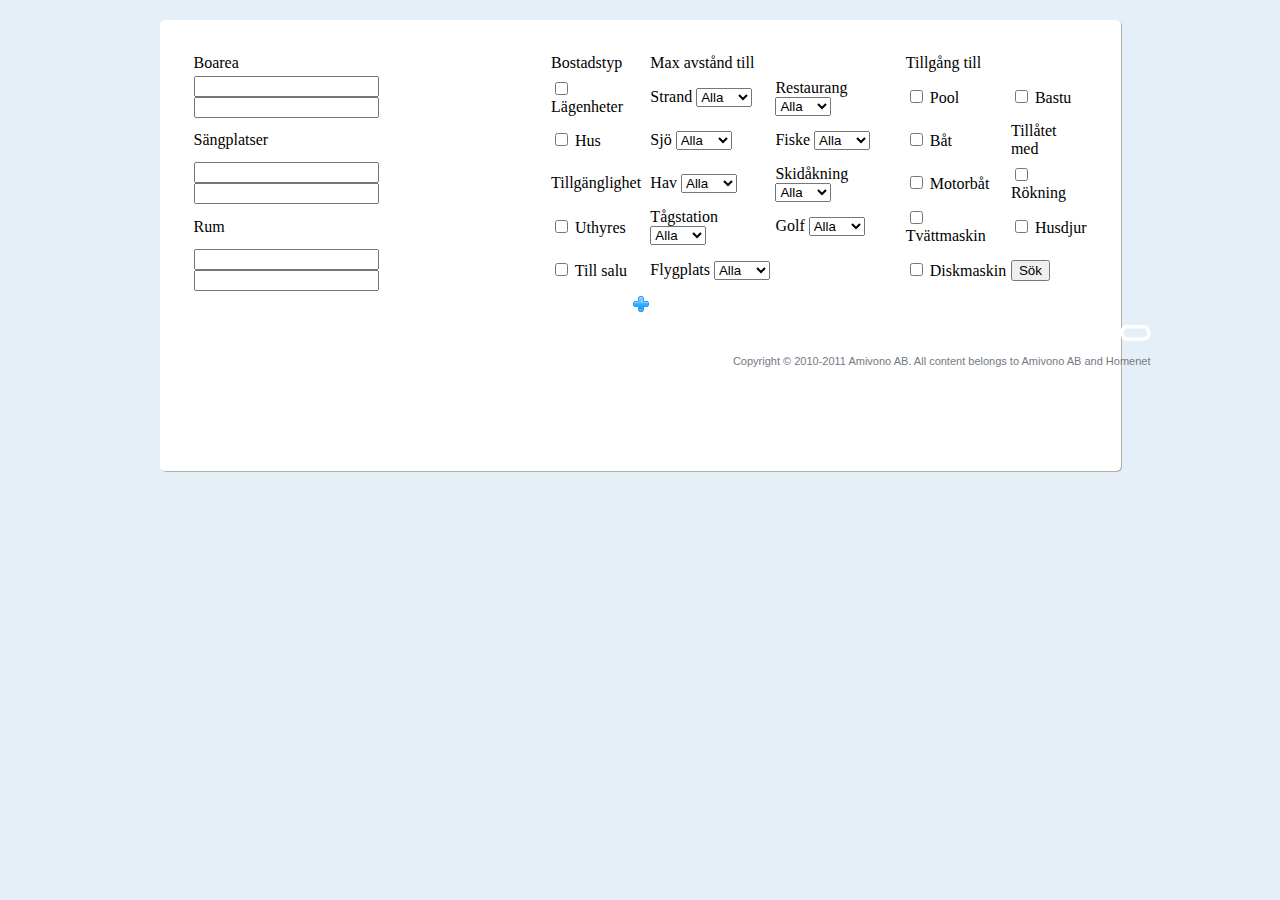
<file: html/map.html>
<!DOCTYPE html PUBLIC "-//W3C//DTD XHTML 1.0 Transitional//EN"
"http://www.w3.org/TR/xhtml1/DTD/xhtml1-transitional.dtd">
<html xmlns="http://www.w3.org/1999/xhtml" xml:lang="en" lang="en-us">
<head>
  <title>HOMENET</title>

  <meta name="author" content="Daniel Lindh" />
  <meta name="viewport" content="initial-scale=1.0, user-scalable=no" />
  <meta http-equiv="Content-Type" content="text/html; charset=UTF-8"/>
  <meta http-equiv="imagetoolbar" content="no"/>

  <!-- Homepage CSS -->
  <link rel="stylesheet" type="text/css" href="css/screen.css" media="screen" />

  <!-- Common jquery - Begin-->
  <script type="text/javascript" src="js/jquery.min.js"></script>
  <!--Common jquer - End-->


  <!-- Expandable Sticky Bar - Begin-->
  <script src="js/expstickybar.js">

  /***********************************************
  * Expandable Sticky Bar- (c) Dynamic Drive (www.dynamicdrive.com)
  * This notice MUST stay intact for legal use
  * Visit http://www.dynamicdrive.com/ for this script and 100s more.
  ***********************************************/

  </script>
  <!-- Expandable Sticky Bar - End -->

  <!-- google map - Begin -->
  <script type="text/javascript" src="http://maps.google.com/maps/api/js?sensor=false&language=se&region=se&key=ABQIAAAAF5bIhltbkNqCPFnOWGpVORS6UKxT1WJ8urQdsBWaKBNv0q7aUxTX6tthNtdX3PXsobBzz5nUKI1WEw"></script>
  <script type="text/javascript">
    var table_id = 1115855;
    var map;
    var layer;

    // SQL Query where clause.
    var where;

    function add_where(query, value) {
      if (query && value) {
        if (where) {
          where += " AND ";
        }

        if (value == true) {
          value = 1;
        }        

        where += query.replace("$", value);
      }
    }

    function get_where() {
      where = "";
      
      add_where("livinig_space >= $", document.getElementById("livinig_space_from").value);
      add_where("livinig_space <= $", document.getElementById("livinig_space_to").value);

      add_where("total_beds >= $", document.getElementById("min_beds").value);
      add_where("total_beds <= $", document.getElementById("max_beds").value);

      add_where("total_rooms >= $", document.getElementById("min_rooms").value);
      add_where("total_rooms <= $", document.getElementById("max_rooms").value);

      add_where("meters_to_beach <= $", document.getElementById("meters_to_beach").value);
      add_where("meters_to_lake <= $", document.getElementById("meters_to_lake").value);
      add_where("meters_to_restaurant <= $", document.getElementById("meters_to_restaurant").value);
      add_where("meters_to_fishing <= $", document.getElementById("meters_to_fishing").value);
      add_where("meters_to_sea <= $", document.getElementById("meters_to_sea").value);
      add_where("meters_to_skiing <= $", document.getElementById("meters_to_skiing").value);
      add_where("meters_to_trainstation <= $", document.getElementById("meters_to_trainstation").value);
      add_where("meters_to_golf <= $", document.getElementById("meters_to_golf").value);
      add_where("meters_to_airport <= $", document.getElementById("meters_to_airport").value);

      add_where("apartment == $", document.getElementById("apartment").checked);
      add_where("house == $", document.getElementById("house").checked);

      add_where("rental == $", document.getElementById("rental").checked);
      add_where("for_sale == $", document.getElementById("for_sale").checked);

      add_where("pool_available = $", document.getElementById("pool").checked);
      add_where("boat_available = $", document.getElementById("boat").checked);
      add_where("motorboat_available = $", document.getElementById("motorboat").checked);
      add_where("laundry_machine_available = $", document.getElementById("laundry_machine").checked);
      add_where("dishwasher_available = $", document.getElementById("dishwasher").checked);
      add_where("sauna_available = $", document.getElementById("sauna").checked);

      add_where("smoking_allowed = $", document.getElementById("smoking").checked);
      add_where("animal_allowed = $", document.getElementById("animal").checked);

      if (where) {
        where = " WHERE " + where;
      }      

      return where;
    }

    function is_new_where() {
      old_where = where;
      new_where = get_where();
      if (old_where == new_where)
        return false;
      else
        return true;
    }

    function get_query() {
      var query = "select latitude FROM 1115855" + get_where();
      //alert(query);
      return query;
    }

    function search() {      
      if (is_new_where()) {
        layer.setQuery(get_query());
      }
    }

    function initialize() {
      var myOptions = {
        zoom: 10,
        center: new google.maps.LatLng(10.75876, -85.37543),
        mapTypeId: google.maps.MapTypeId.ROADMAP
      }

      map = new google.maps.Map(document.getElementById("map_canvas"), myOptions);

      layer = new google.maps.FusionTablesLayer(1115855);
      layer.setMap(map);

      search()
    }

  </script>
  <!-- google map - End -->

</head>

<body onload="initialize()">

<div id="wrap">
  <!-- Stickybar - Begin -->
  <div id="stickybar" class="expstickybar">

    <!-- Map search criterion - Begin -->
    <div id="map_search">
      <form>
        <table border="0">
          <tr>
            <td><label for="livinig_space_from">Boarea</label></td>
            <td><label>Bostadstyp</label></td>
            <td><label>Max avstånd till</label></td>
            <td></td>
            <td><label>Tillgång till</label></td>
            <td></td>
          </tr>

          <tr>
            <td>
              <input id="livinig_space_from" type="input" value="" alt="from" onblur="search();"></input>
              <input id="livinig_space_to" type="input" value="" onblur="search();"></input>
            </td>

            <td>
              <input id="apartment" type="checkbox" value="" onclick="search();"></input>
              <label for="apartment" class="checkbox_label">Lägenheter</label>
            </td>

            <td>
              <label for="meters_to_beach" class="select_label">Strand</label>
              <select id="meters_to_beach" tabindex="19" onchange="search();">
                <option value="">Alla</option>
                <option value="100">100m</option>
                <option value="500">500m</option>
                <option value="1000">1km</option>
                <option value="5000">5km</option>
              </select>
            </td>

            <td>
              <label for="meters_to_restaurant" class="select_label">Restaurang</label>
              <select id="meters_to_restaurant" tabindex="19" onchange="search();">
                <option value="">Alla</option>
                <option value="100">100m</option>
                <option value="500">500m</option>
                <option value="1000">1km</option>
                <option value="5000">5km</option>
              </select>
            </td>

            <td>
              <input id="pool" type="checkbox" value="" onclick="search();"></input>
              <label for="pool" class="checkbox_label">Pool</label>
            </td>

            <td>
              <input id="sauna" type="checkbox" value="" onclick="search();"></input>
              <label for="sauna" class="checkbox_label">Bastu</label>
            </td>
          </tr>

          <tr>
            <td><label for="min_beds">Sängplatser</label></td>

            <td>
              <input id="house" type="checkbox" value="" onclick="search();"></input>
              <label for="house" class="checkbox_label">Hus</label>
            </td>

            <td>
              <label for="meters_to_lake" class="select_label">Sjö</label>
              <select id="meters_to_lake" tabindex="19" onchange="search();">
                <option value="">Alla</option>
                <option value="100">100m</option>
                <option value="500">500m</option>
                <option value="1000">1km</option>
                <option value="5000">5km</option>
              </select>
            </td>

            <td>
              <label for="meters_to_fishing" class="select_label">Fiske</label>
              <select id="meters_to_fishing" tabindex="19" onchange="search();">
                <option value="">Alla</option>
                <option value="100">100m</option>
                <option value="500">500m</option>
                <option value="1000">1km</option>
                <option value="5000">5km</option>
              </select>
            </td>

            <td>
              <input id="boat" type="checkbox" value="" onclick="search();"></input>
              <label for="boat" class="checkbox_label">Båt</label>
            </td>

            <td><label>Tillåtet med</label></td>
          </tr>

          <tr>
            <td>
              <input id="min_beds" type="input" value="" onblur="search();"></input>
              <input id="max_beds" type="input" value="" onblur="search();"></input>
            </td>

            <td><label>Tillgänglighet</label><br></td>

            <td>
              <label for="meters_to_sea" class="select_label">Hav</label>
              <select id="meters_to_sea" tabindex="19" onchange="search();">
                <option value="">Alla</option>
                <option value="100">100m</option>
                <option value="500">500m</option>
                <option value="1000">1km</option>
                <option value="5000">5km</option>
              </select>
            </td>

            <td>
              <label for="meters_to_skiing" class="select_label">Skidåkning</label>
              <select id="meters_to_skiing" tabindex="19" onchange="search();">
                <option value="">Alla</option>
                <option value="100">100m</option>
                <option value="500">500m</option>
                <option value="1000">1km</option>
                <option value="5000">5km</option>
              </select>
            </td>

            <td>
              <input id="motorboat" type="checkbox" value="" onclick="search();"></input>
              <label for="motorboat" class="checkbox_label">Motorbåt</label>
            </td>

            <td>
              <input id="smoking" type="checkbox" value="" onclick="search();"></input>
              <label for="smoking" class="checkbox_label">Rökning</label>
            </td>
          </tr>

          <tr>
            <td><label for="min_rooms">Rum</label></td>

            <td>
              <input id="rental" type="checkbox" value="" onclick="search();"></input>
              <label for="rental" class="checkbox_label">Uthyres</label>
            </td>

            <td>
              <label for="meters_to_trainstation" class="select_label">Tågstation</label>
              <select id="meters_to_trainstation" tabindex="19" onchange="search();">
                <option value="">Alla</option>
                <option value="100">100m</option>
                <option value="500">500m</option>
                <option value="1000">1km</option>
                <option value="5000">5km</option>
              </select>
            </td>

            <td>
              <label for="meters_to_golf" class="select_label">Golf</label>
              <select id="meters_to_golf" tabindex="19" onchange="search();">
                <option value="">Alla</option>
                <option value="100">100m</option>
                <option value="500">500m</option>
                <option value="1000">1km</option>
                <option value="5000">5km</option>
              </select>
            </td>

            <td>
              <input id="laundry_machine" type="checkbox" value="" onclick="search();"></input>
              <label for="laundry_machine" class="checkbox_label">Tvättmaskin</label>
            </td>

            <td>
              <input id="animal" type="checkbox" value="" onclick="search();"></input>
              <label for="animal" class="checkbox_label">Husdjur</label>
            </td>
          </tr>

          <tr>
            <td>
              <input id="min_rooms" type="input" value="" onblur="search();"></input>
              <input id="max_rooms" type="input" value="" onblur="search();"></input>
            </td>

            <td>
              <input id="for_sale" type="checkbox" value="" onclick="search();"></input>
              <label for="for_sale" class="checkbox_label">Till salu</label>
            </td>

            <td>
              <label for="meters_to_airport" class="select_label">Flygplats</label>
              <select id="meters_to_airport" tabindex="19" onchange="search();">
                <option value="">Alla</option>
                <option value="100">100m</option>
                <option value="500">500m</option>
                <option value="1000">1km</option>
                <option value="5000">5km</option>
              </select>
            </td>

            <td></td>

            <td>
              <input id="dishwasher" type="checkbox" value="" onclick="search();"></input>
              <label for="dishwasher" class="checkbox_label">Diskmaskin</label>
            </td>

            <td>
              <input type="button" value="Sök" onclick="search();"></input>
            </td>
          </tr>
        </table>
      </form>
    </div>
    <!-- Map search criterion - End -->

    <!-- Display toolbar button - Begin -->
    <div id ="toolbar" style="width:20px; height:20px;text-align:center;margin:auto;">
      <a href="#togglebar"><img src="images/open.gif" data-closeimage="images/close.gif" data-openimage="images/open.gif" style="border-width:0;" /></a>
    </div>
    <!-- Display toolbar button - End -->

  </div>
  <!-- Stickybar - End -->

  <!-- Content - Begin -->
  <div style="height: 100%; width:100%; min-width: 1258px;">
    <div id="map_canvas" style="width: 100%;height:100%;min-width: 1258px;"></div>
  </div>
  <!-- Content - End -->

  <!-- Footer - Begin -->
  <div id="footer">
    <div id="container">
      <a id="logo" href="index.html"><img src="images/amivono_200.png" alt="cybercow.se"/></a>
      <p id="copyright">Copyright © 2010-2011 Amivono AB. All content belongs to Amivono AB and Homenet</p>
    </div>
  </div>
  <!-- Footer - End -->

</div><!--/ #wrap -->

</body>
</html>
</file>
<file: html/css/screen.css>
html
{
  overflow-y: scroll;
}

body {
  background: #E5EFF8;  
  margin: 0px;
}

#wrap
{  
  padding-top: 20px;
  padding: 30px;
  margin:20px auto;
  width: 900px;  
  background: #fff;    
  
  -webkit-border-radius:4px;
  -moz-border-radius:4px;
  border-radius:4px;
  -moz-box-shadow:0 1px 3px #8493a6;
  -webkit-box-shadow:0 1px 3px #8493a6;
  box-shadow:0 1px 3px #8493a6;
}

#wrap::after
{
  visibility: hidden;
  display: block;
  font-size: 0;
  content: " ";
  clear: both;
  height: 0;
}

a,
a:visited,
a:active
{
  text-decoration: none;
}

a:hover
{
  text-decoration: underline;
}

h1 a:hover
{
  text-decoration: none;
}

/**

GENERAL

**/

#wrap,
#content img,
#content .infobox1,
#content blockquote,
.border {
  border-top: 1px solid white;
  border-left: 1px solid white;
  -webkit-box-shadow: 1px 1px 0 #B4AFA7;
  -moz-box-shadow: 1px 1px 0 #B4AFA7;
  box-shadow: 1px 1px 0 #B4AFA7;
  border-radius: 5px;
  -o-border-radius: 5px;
  -moz-border-radius: 5px;
  -webkit-border-radius: 5px;
}

#content .infobox1,
#content blockquote,
#leftcolumn .flag,
.gradient{
  -webkit-box-shadow: 0 10px 12px rgba(104, 104, 104, 0.17) inset,1px 1px 0 #B4AFA7;
  -moz-box-shadow: 0 10px 12px rgba(104, 104, 104, 0.17) inset,1px 1px 0 #B4AFA7;
  box-shadow: 0 10px 12px rgba(104, 104, 104, 0.17) inset,1px 1px 0 #B4AFA7;
}

/**

HEADER

**/

.glossyheader
{
	padding: 0;
	margin: 0 ;
	background: url(/images/tab/menub_bg.gif) repeat-x; /*tab background image path*/
	height: 46px;
  display: block;
}

.glossyheader div
{
	margin: 0 auto 0 auto;
  width: 950px;
}

.glossyheader #logo
{
  float: left;
  margin-right: 50px;
  margin-top: 6px;
}

.glossyheader ul
{
  float: right;
	list-style: none;
  margin: 0;
  padding: 0;
  display: block;
}

.glossyheader li
{
	float: left;
}

.glossyheader li a
{
	float: left;
	display: block;
	color: #000;
	text-decoration: none;
	font-family: sans-serif;
	font-size: 13px;
	font-weight: bold;
	padding: 0 0 0 16px; /*Padding to accomodate left tab image. Do not change*/
	height: 46px;
	line-height: 46px;
	text-align: center;
	cursor: pointer;
}

.glossyheader li a b
{
	float: left;
	display: block;
	padding: 0 24px 0 8px; /*Padding of menu items*/
}

.glossyheader li.current a,
.glossyheader li a:hover
{
	color: #fff;
	background: url(/images/tab/menub_hover_left.gif) no-repeat; /*left tab image path*/
	background-position: left;
}

.glossyheader li.current a b,
.glossyheader li a:hover b
{
	color: #fff;
	background: url(/images/tab/menub_hover_right.gif) no-repeat right top; /*right tab image path*/
}

#header
{
  margin-bottom: 5px;
}

/**

FOOTER

**/


#footer
{
  font: 11px/1.6 "Lucida Grande", Tahoma, Verdana, Arial, sans-serif;  
  text-align: right;  
  color: #737983;
  
  width: 960px;
  margin: 10px auto 70px auto;
  padding: 0px;
}

#footer em
{
  display: block;
}

#footer ul
{
  list-style: none;
  margin: 0;
  padding: 0;
}

#footer ul,
#footer ul li,
#footer p.bottom
{
  display: inline;
}

#footer ul li a
{
  padding: 0 3px;
}

#footer a
{
  font-weight: bold;
  color: #5C646D;  
}

#footer a:hover
{
  color:#1e54a2;
}

/**

STICKY FOOTER

**/


#sticky-footer {
  #opacity: 0.95;
  color: white;
  padding: 0px;

  font-family: Verdana, 'Lucida Grande', Tahoma, Arial, sans-serif;
  font-style: normal;
  font-variant: normal;
  font-weight: 300;

  /* Stickybar */
  visibility:hidden;
  position:fixed;
  right:0; /*horizontally center bar in window*/
  left:0; /*horizontally center bar in window*/

  z-index: 10000;
  width: auto; /*set width of bar to width of entire window*/
  height: 200px;
}

#sticky-footer #shadow {
  clear:both;
  background: 0 bottom repeat-x;
  height: 5px;
  width:100%;
  padding: 0px;
  color: black;

  /* TODO, use instead of image*/
  -webkit-box-shadow: 0 0px 5px rgba(104, 104, 104, 0.17) inset, 1px 1px 0 #B4AFA7;
  -moz-box-shadow: 0 0px 5px rgba(104, 104, 104, 0.17) inset, 1px 1px 0 #B4AFA7;
  box-shadow: 0 0px 5px rgba(104, 104, 104, 0.17) inset, 1px 1px 0 #B4AFA7;
}

#sticky-footer #inner {
  background: #21242B;
  border-top: 1px solid #373C48;
  height: 188px;
  padding: 8px;
}

#sticky-footer #shadow {
  background-image: url([data-uri]);
}

#sticky-footer .column {
  float: left;
  width: 20%;
}

#sticky-footer #copyrightcolumn {
  width: 30%;
  float: left;
  padding-left: 10%;
}

#sticky-footer #copyrightcolumn a.small-logo {
  background: url(/images/amivono_200.png) center no-repeat;
  width: 200px;
  height: 24px;
  border: 0;
  display: block;
}

#sticky-footer #copyrightcolumn div {
  font-size: 10px;
  line-height: 14px;
  color: #CCC;
}

#sticky-footer .title {
  margin-bottom: 7px;
  color: #DDD;
  text-transform: uppercase;

  font-family: Verdana, 'Lucida Grande', Tahoma, Arial, sans-serif;
  font-size: 16px;
  font-style: normal;
  font-variant: normal;
  font-weight: bold;

  #text-shadow: 0 1px 0 #97A5AF;
}

#sticky-footer ul {
  list-style-type: none;
  margin: 0px;
  padding: 0px;
}

#sticky-footer li {
  margin: 0px;
  padding: 0px;
  padding-left:5px;
}

#sticky-footer a {
  line-height: 22px;

  font-size: 13px;  
  color: #97A5AF;
}

/**

LEFT COLUMN

**/
#leftcolumn
{  
  position: fixed;      
  padding: 0 0 0 15px;  
}

#leftcolumn ul
{
  list-style-type: none;  
  margin: 0px;
  padding: 0px;
}

#leftcolumn a
{
  font-family: Verdana,"Lucida Grande",Tahoma,Arial,Sans-Serif;
  font-size: 14px;
  color: #595959;
  line-height: 35px;
}

/**

CONTENT - FLAG

**/

#leftcolumn .flag
{
  display: none;
}

/**

CONTENT

**/

#content
{
  float: right;
  width: 670px;
  min-height: 320px;
  margin: 0 -30px -30px 0;
  padding: 10px 30px 60px 30px;

  border-top: 1px solid #dfdfdf;
  border-left: 1px solid #dfdfdf;

  -webkit-border-top-left-radius: 4px;
  -webkit-border-bottom-right-radius: 4px;
  -moz-border-radius-topleft: 4px;
  -moz-border-radius-bottomright: 4px;
  border-top-left-radius: 4px;
  border-bottom-right-radius: 4px;

  color: #595A5A;
  font: 13px "Lucida Grande", Tahoma, Verdana, Arial, sans-serif;
  line-height: 1.4em;
}

#content h1,
#content h2
{
  font-weight: normal;  
  padding: 0;
}

#content h1
{
  color: #444;
  margin: 1.2ex 0px 0.2ex 0px;  
}

#content h2
{
  font-size:1.5em;
  margin: 1.2ex 0px 1.6ex 0px;

  color: #444;
}

#content p
{
  margin-left: .4em;
}

#content #city
{
  margin: 0px 0px 1.6ex 1.2ex;
  font-size: 0.9em;
}

#content p img
{
  float: right;
  margin-left: 20px;
  margin-bottom: 20px;
}

#content blockquote {
  color: #2C2C2C;  
  background: #ECF7FD;
  font-style: italic;
  padding: 1ex 2em 2ex;
}

/**

INFOBOX

**/

#content .infobox
{
  float: left;
  width: 300px;
  margin: 10px;
  padding: 10px;
  
  font-size: 90%;
  color: #2C2C2C;
  line-height: 1.0em;
}

#content .infobox h3
{
  margin: 0px 0px 0px 0px;
}

#content .infobox dl
{
  display: table;
	width: 300px;
  height: 100%;
	margin: 15px 0px 0px 10px;
  padding: 0px;
    
  border-right: 1px solid #E6E3D7;
  border-left: 1px solid #E6E3D7;
  border-bottom: 1px solid #E6E3D7;
}

#content .infobox dt
{
	clear: left;
	float: left;
	width: 109px;
  height: auto;
	margin: 0px;  
	padding: 5px;
    
  border-top: 1px solid #E6E3D7;
  
  font: 13px helvetica, arial, sans-serif;
  font-weight: bold;
}

#content .infobox dd
{
	float: left;
	width: 168px;
  height: auto;
	margin: 0px;  
	padding: 5px;
  
  border-left: 1px solid #E6E3D7;
  border-top: 1px solid #E6E3D7;

  font: 13px helvetica, arial, sans-serif;
  color: #444;
}

/**

GALLERY

**/

#content #gallery
{
  float: right;
  margin: 20px 20px 20px 20px;
  padding: 5px;
}

#content #gallery .slideshow-thumbnails li a img {
  height: 40px;
  width: 50px;
}
#content #gallery .slideshow-thumbnails li a,
#content #gallery {
  border: 1px solid black;
  -webkit-box-shadow: 1px 1px 0 #B4AFA7;
  -moz-box-shadow: 1px 1px 0 #B4AFA7;
  box-shadow: 1px 1px 0 #B4AFA7;
  border-radius: 5px;
  -o-border-radius: 5px;
  -moz-border-radius: 5px;
  -webkit-border-radius: 5px;
}


/**

BUTTON

**/

.button
{
  -moz-box-shadow: inset 0px 1px 0px 0px #3694ff;
  -webkit-box-shadow: inset 0px 1px 0px 0px #3694ff;
  box-shadow: inset 0px 1px 0px 0px #3694ff;
  background: -webkit-gradient( linear, left top, left bottom, color-stop(0.05, #2971D5), color-stop(1, #1A52A1) );
  background: -moz-linear-gradient( center top, #2971D5 5%, #1A52A1 100% );
  filter: progid:DXImageTransform.Microsoft.gradient(startColorstr='#2971d5', endColorstr='#1a52a1');
  background-color: #2971D5;
  -moz-border-radius: 5px;
  -webkit-border-radius: 5px;
  border-radius: 5px;
  border: 1px solid #1A52A1;
  display: inline-block;
  color: white !important;
  font-weight: bold;
  padding: 4px 10px !important;
  height: auto !important;
  text-decoration: none;
  text-shadow: 0px -1px 1px #17224D;
}

a.button,
a.button:visited
{
  color: #1e54a2;
  border-bottom:1px dotted #1e54a2;
}

a.button:hover,
a.button:active
{
  color: #000;
  text-decoration: none;
}
</file>
